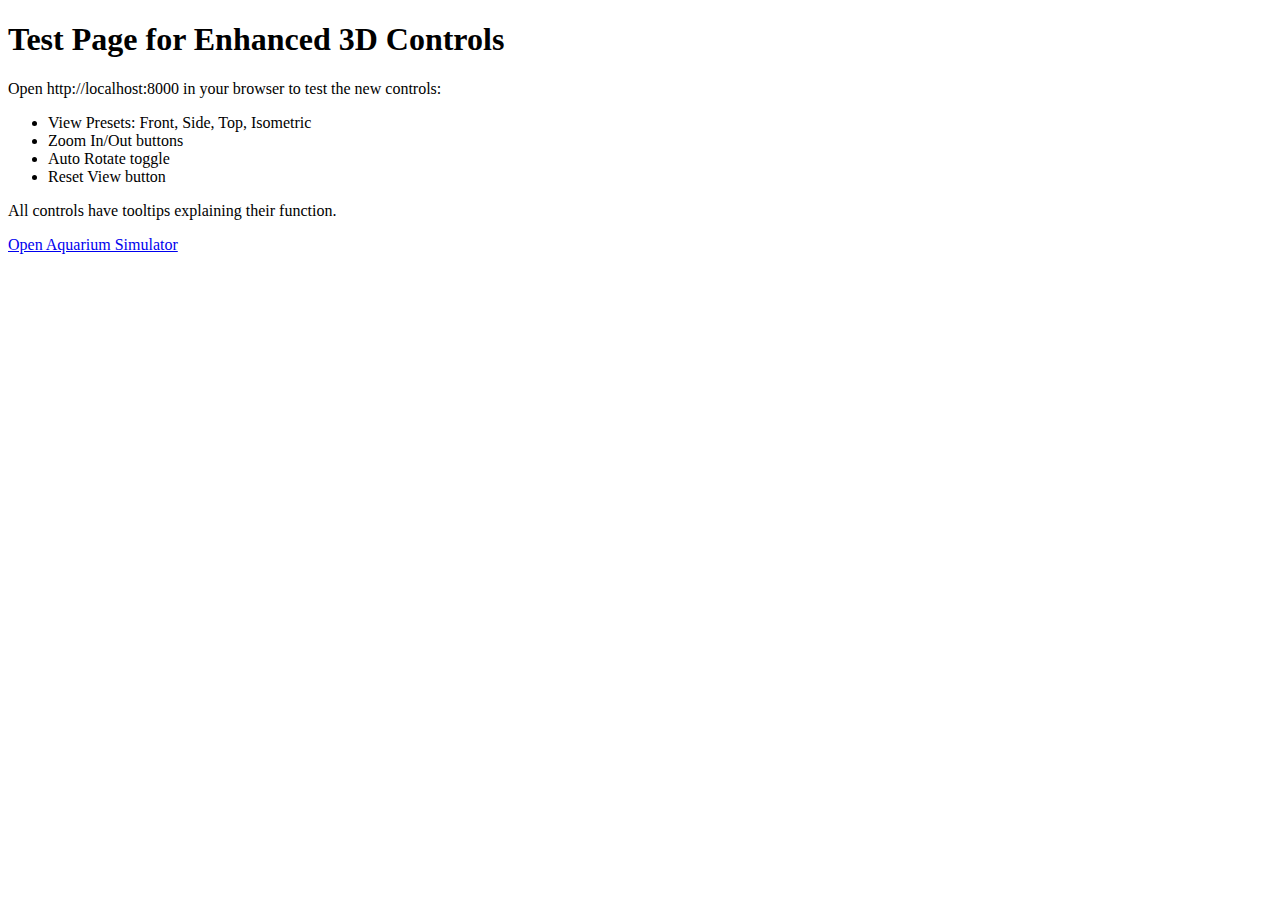
<file: test-controls.html>
<!DOCTYPE html>
<html lang="en">
<head>
    <meta charset="UTF-8">
    <title>Test Enhanced 3D Controls</title>
</head>
<body>
    <h1>Test Page for Enhanced 3D Controls</h1>
    <p>Open http://localhost:8000 in your browser to test the new controls:</p>
    <ul>
        <li>View Presets: Front, Side, Top, Isometric</li>
        <li>Zoom In/Out buttons</li>
        <li>Auto Rotate toggle</li>
        <li>Reset View button</li>
    </ul>
    <p>All controls have tooltips explaining their function.</p>
    <a href="http://localhost:8000" target="_blank">Open Aquarium Simulator</a>
</body>
</html>
</file>
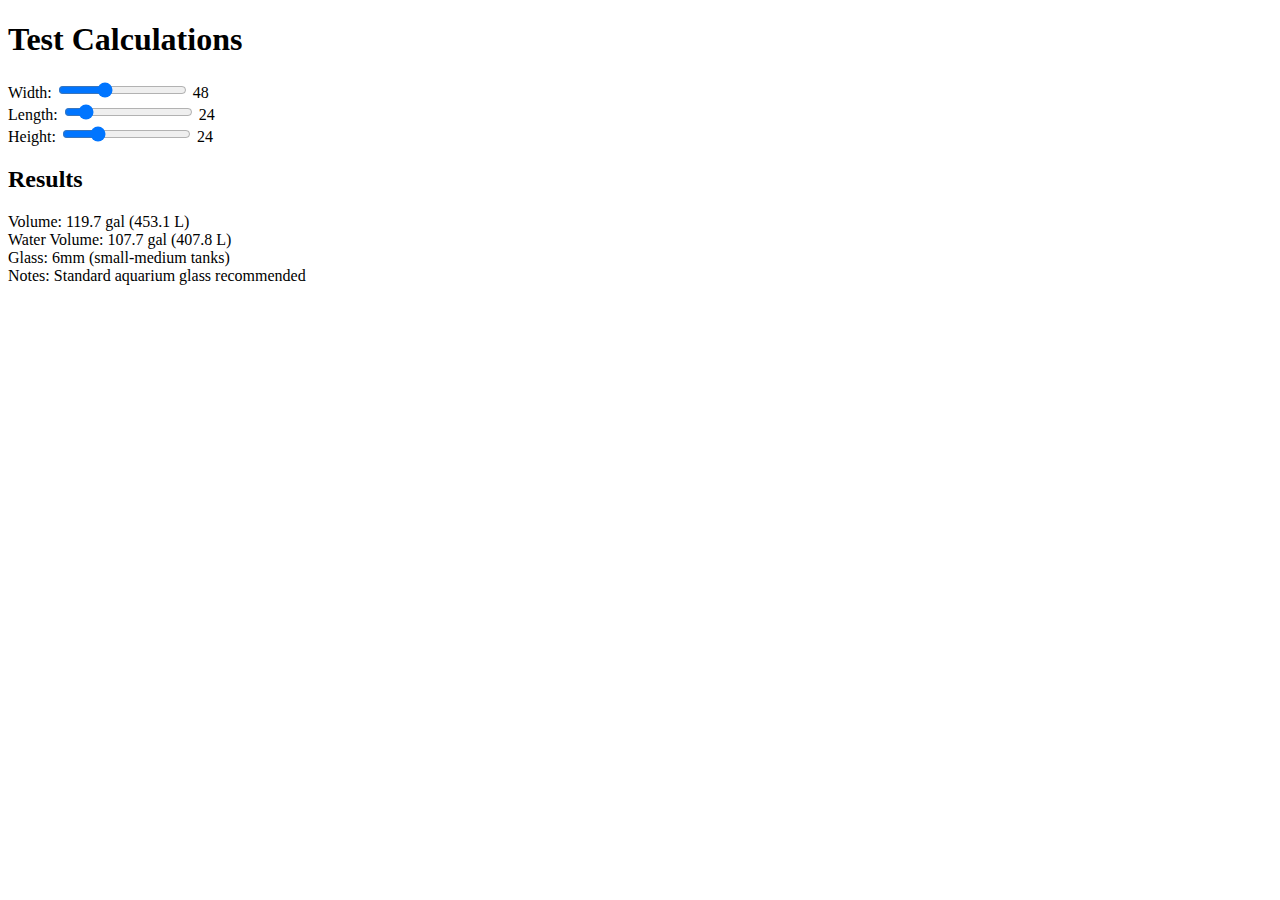
<file: test.html>
<!DOCTYPE html>
<html lang="en">
<head>
    <meta charset="UTF-8">
    <meta name="viewport" content="width=device-width, initial-scale=1.0">
    <title>Test Calculations</title>
</head>
<body>
    <h1>Test Calculations</h1>
    <div>
        <label>Width: <input type="range" id="width" min="10" max="120" value="48"></label>
        <span id="widthValue">48</span>
    </div>
    <div>
        <label>Length: <input type="range" id="length" min="10" max="120" value="24"></label>
        <span id="lengthValue">24</span>
    </div>
    <div>
        <label>Height: <input type="range" id="height" min="12" max="60" value="24"></label>
        <span id="heightValue">24</span>
    </div>

    <h2>Results</h2>
    <div>Volume: <span id="volumeResult">--</span></div>
    <div>Water Volume: <span id="waterVolumeResult">--</span></div>
    <div>Glass: <span id="glassResult">--</span></div>
    <div>Notes: <span id="glassNotes">--</span></div>

    <script type="module">
        import { TankCalculator } from './js/tank-calculator.js';
        import { GlassRecommender } from './js/glass-recommendations.js';

        const calculator = new TankCalculator();
        const recommender = new GlassRecommender();

        function updateCalculations() {
            console.log('updateCalculations called');

            let width = parseFloat(document.getElementById('width').value);
            let length = parseFloat(document.getElementById('length').value);
            let height = parseFloat(document.getElementById('height').value);

            console.log('Dimensions:', width, length, height);

            if (isNaN(width) || isNaN(length) || isNaN(height)) {
                console.error('Invalid dimensions');
                return;
            }

            const volumeLiters = calculator.calculateVolume(length, width, height);
            const volumeGallons = calculator.convertToGallons(volumeLiters);
            const waterLiters = calculator.adjustForDisplacement(volumeLiters);
            const waterGallons = calculator.convertToGallons(waterLiters);

            const glassRecommendation = recommender.getRecommendation(length, width, height);
            const detailedRecommendation = recommender.getDetailedRecommendation(length, width, height);

            console.log('Results:', volumeLiters, volumeGallons, glassRecommendation);

            // Update displays
            document.getElementById('volumeResult').textContent = `${volumeGallons.toFixed(1)} gal (${volumeLiters.toFixed(1)} L)`;
            document.getElementById('waterVolumeResult').textContent = `${waterGallons.toFixed(1)} gal (${waterLiters.toFixed(1)} L)`;
            document.getElementById('glassResult').textContent = glassRecommendation;
            document.getElementById('glassNotes').textContent = detailedRecommendation.safetyNote || 'Standard aquarium glass recommended';
        }

        // Set up event listeners
        ['width', 'length', 'height'].forEach(id => {
            const input = document.getElementById(id);
            const display = document.getElementById(id + 'Value');

            input.addEventListener('input', (e) => {
                display.textContent = e.target.value;
                updateCalculations();
            });

            display.textContent = input.value;
        });

        // Initial calculation
        updateCalculations();
    </script>
</body>
</html>
</file>
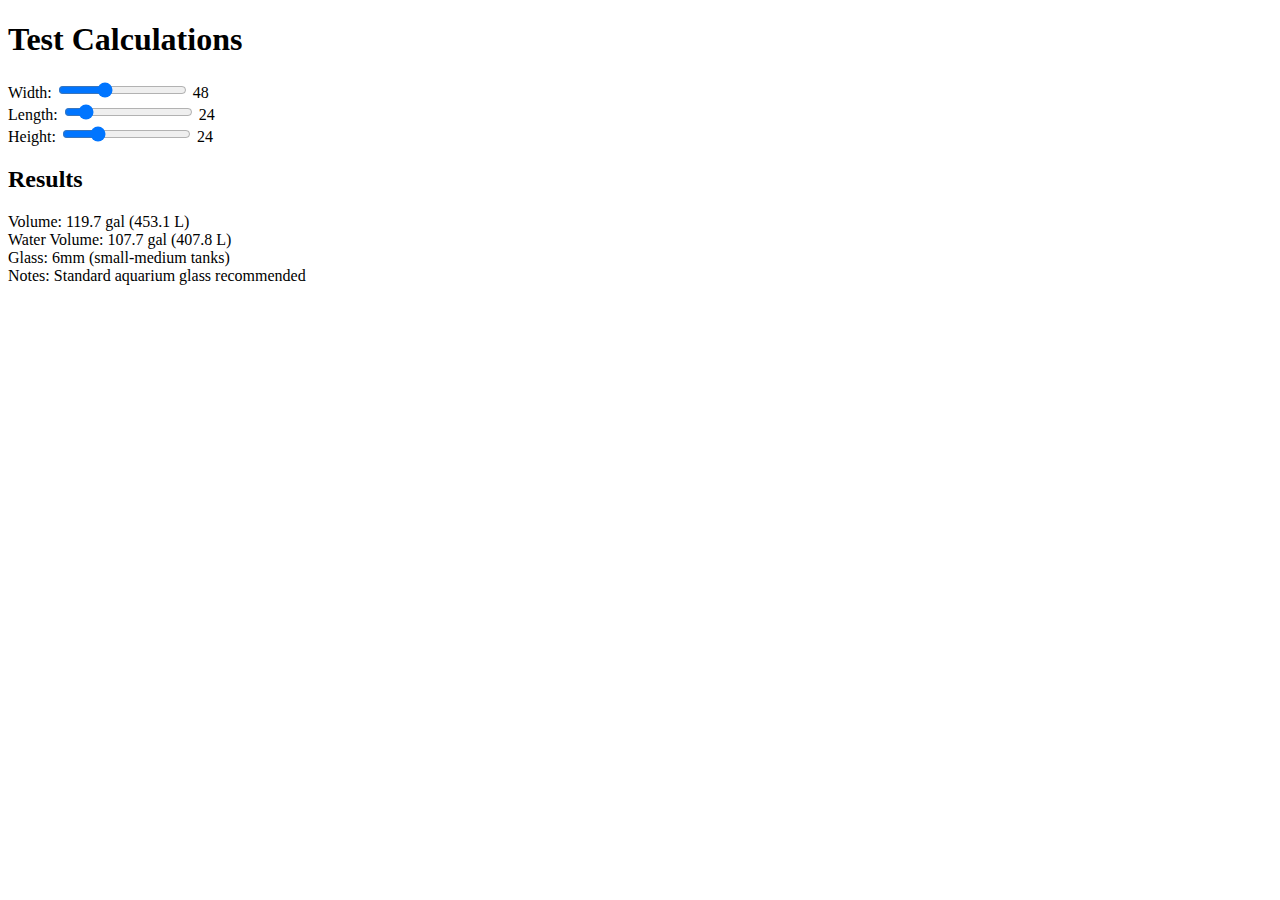
<file: tests/test.html>
<!DOCTYPE html>
<html lang="en">
<head>
    <meta charset="UTF-8">
    <meta name="viewport" content="width=device-width, initial-scale=1.0">
    <title>Test Calculations</title>
</head>
<body>
    <h1>Test Calculations</h1>
    <div>
        <label>Width: <input type="range" id="width" min="10" max="120" value="48"></label>
        <span id="widthValue">48</span>
    </div>
    <div>
        <label>Length: <input type="range" id="length" min="10" max="120" value="24"></label>
        <span id="lengthValue">24</span>
    </div>
    <div>
        <label>Height: <input type="range" id="height" min="12" max="60" value="24"></label>
        <span id="heightValue">24</span>
    </div>

    <h2>Results</h2>
    <div>Volume: <span id="volumeResult">--</span></div>
    <div>Water Volume: <span id="waterVolumeResult">--</span></div>
    <div>Glass: <span id="glassResult">--</span></div>
    <div>Notes: <span id="glassNotes">--</span></div>

    <script type="module">
        import { TankCalculator } from '../js/tank-calculator.js';
        import { GlassRecommender } from '../js/glass-recommendations.js';

        const calculator = new TankCalculator();
        const recommender = new GlassRecommender();

        function updateCalculations() {
            console.log('updateCalculations called');

            let width = parseFloat(document.getElementById('width').value);
            let length = parseFloat(document.getElementById('length').value);
            let height = parseFloat(document.getElementById('height').value);

            console.log('Dimensions:', width, length, height);

            if (isNaN(width) || isNaN(length) || isNaN(height)) {
                console.error('Invalid dimensions');
                return;
            }

            const volumeLiters = calculator.calculateVolume(length, width, height);
            const volumeGallons = calculator.convertToGallons(volumeLiters);
            const waterLiters = calculator.adjustForDisplacement(volumeLiters);
            const waterGallons = calculator.convertToGallons(waterLiters);

            const glassRecommendation = recommender.getRecommendation(length, width, height);
            const detailedRecommendation = recommender.getDetailedRecommendation(length, width, height);

            console.log('Results:', volumeLiters, volumeGallons, glassRecommendation);

            // Update displays
            document.getElementById('volumeResult').textContent = `${volumeGallons.toFixed(1)} gal (${volumeLiters.toFixed(1)} L)`;
            document.getElementById('waterVolumeResult').textContent = `${waterGallons.toFixed(1)} gal (${waterLiters.toFixed(1)} L)`;
            document.getElementById('glassResult').textContent = glassRecommendation;
            document.getElementById('glassNotes').textContent = detailedRecommendation.safetyNote || 'Standard aquarium glass recommended';
        }

        // Set up event listeners
        ['width', 'length', 'height'].forEach(id => {
            const input = document.getElementById(id);
            const display = document.getElementById(id + 'Value');

            input.addEventListener('input', (e) => {
                display.textContent = e.target.value;
                updateCalculations();
            });

            display.textContent = input.value;
        });

        // Initial calculation
        updateCalculations();
    </script>
</body>
</html>
</file>
